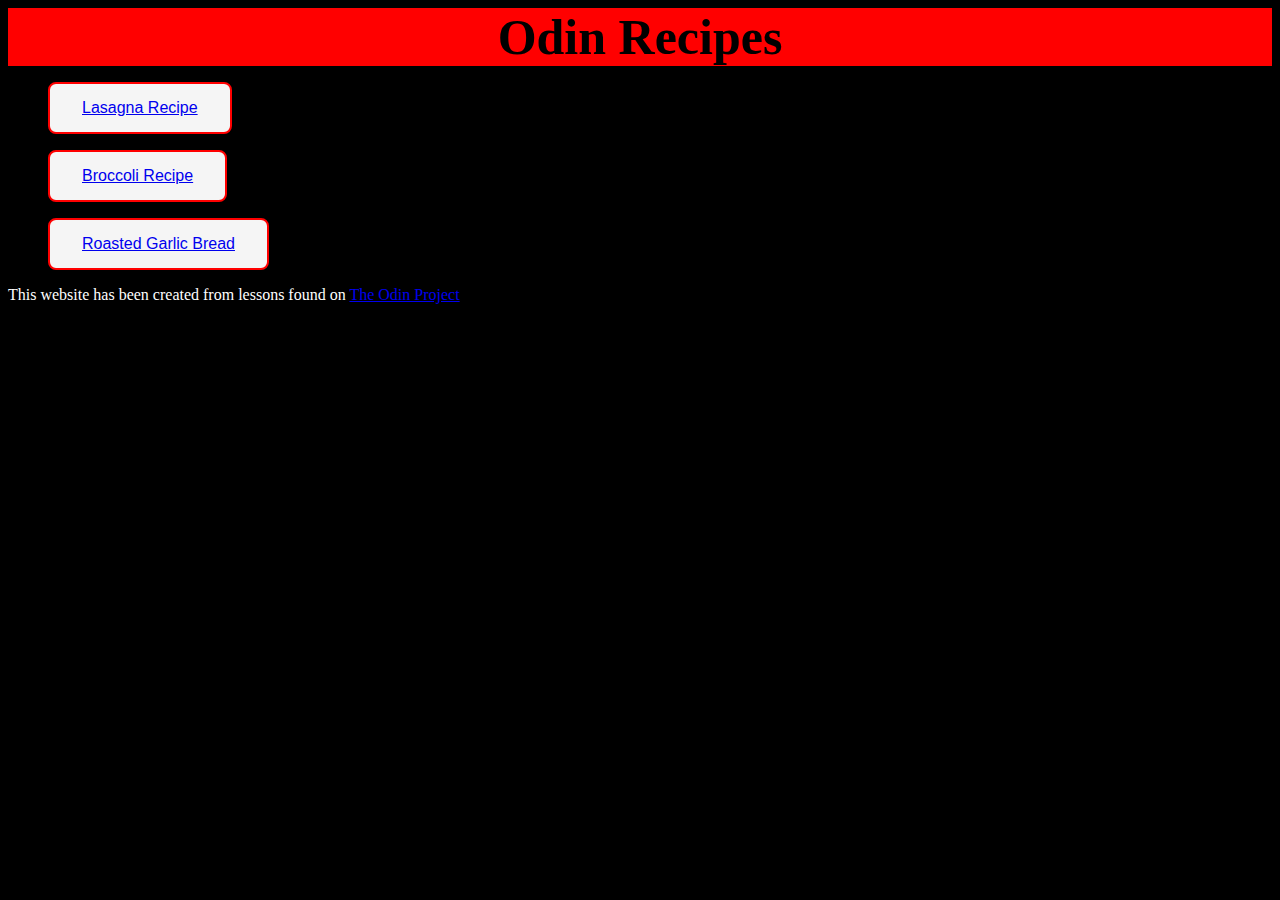
<file: index.html>
<!DOCTYPE html>
<html lang="en">
    <head>
        <meta charset="UTF-8">
        <title>Odin Recipes</title>
        <link rel="stylesheet" href="styles.css">
    </head>

    <body>
        <div>Odin Recipes</div>
        <ul>

            <button class="lasagna">  <a href="recipes/lasagna.html">Lasagna Recipe</button></a>
            </ul>
            <ul>
            <button class="brocoli">  <a href="recipes/brocoli.html">Broccoli Recipe</button></a>
            </ul>
            <ul>
            <button class="garlicb">  <a href="recipes/garlicb.html">Roasted Garlic Bread</button></a>

        </ul>
        
        <p>This website has been created from lessons found on <a href="https://www.theodinproject.com">The Odin Project</a></p>
    </body>
</html>
</file>
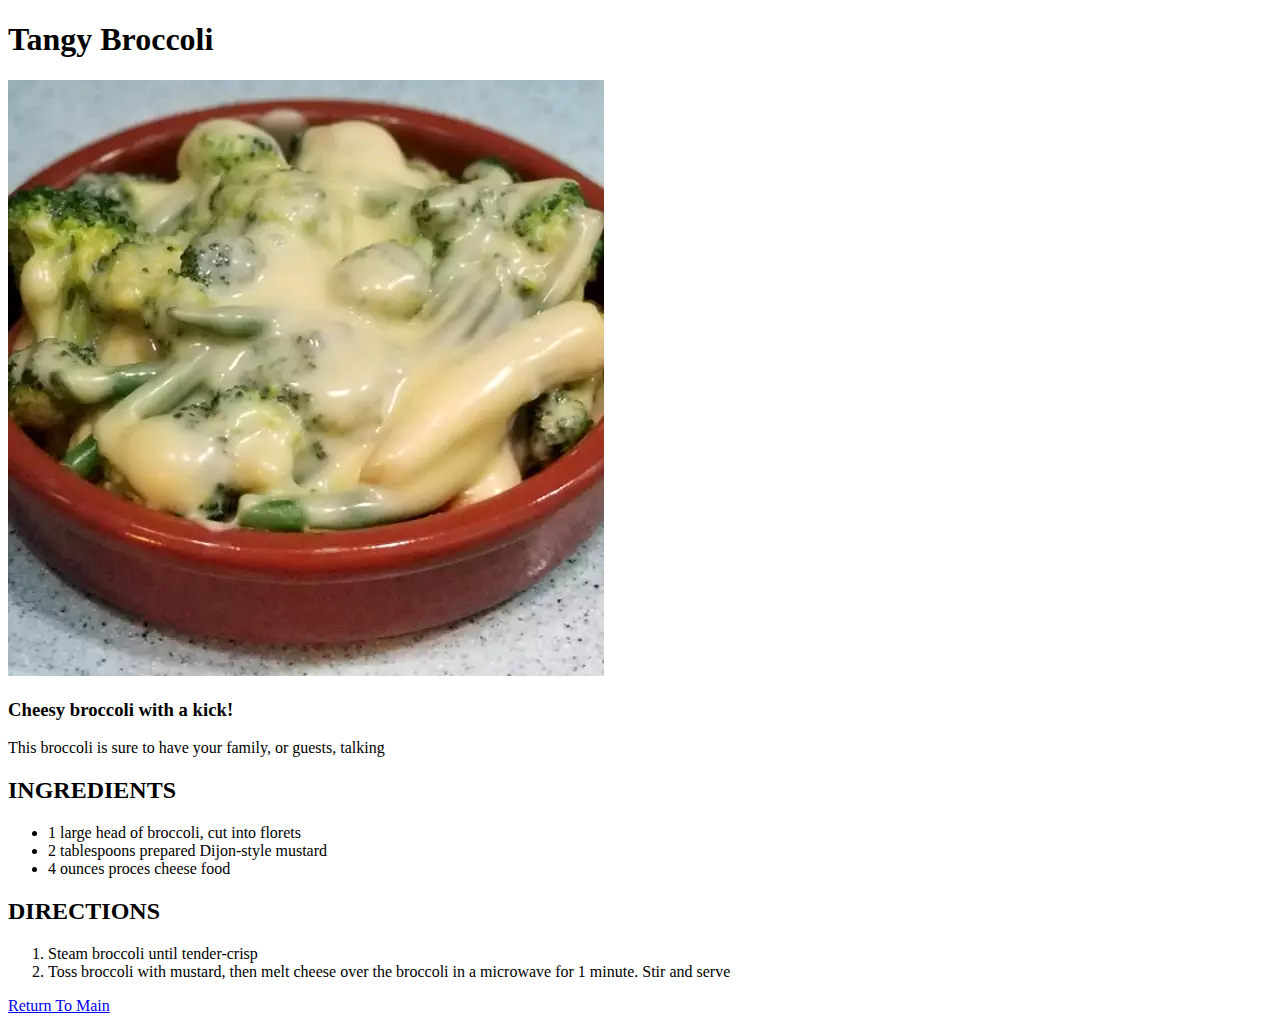
<file: recipes/brocoli.html>
<!DOCTYPE html>
<html lang="en">
    <head>
        <meta charset="UTF-8">
        <title>Tangy Broccoli</title>
    </head>

    <body>
        <h1>Tangy Broccoli</h1>

        <img src="../img/brocoli.webp" alt="photo of brocoli with melted cheese on top">

        <h3>Cheesy broccoli with a kick!</h3>

        <p>This broccoli is sure to have your family, or guests, talking</p>

        <h2>INGREDIENTS</h2>

        <ul>
            <li>1 large head of broccoli, cut into florets</li>
            <li>2 tablespoons prepared Dijon-style mustard</li>
            <li>4 ounces proces cheese food</li>
        </ul>

        <h2>DIRECTIONS</h2>

        <ol>
            <li>Steam broccoli until tender-crisp</li>
            <li>Toss broccoli with mustard, then melt cheese over the broccoli in a microwave for 1 minute.  Stir and serve</li>
        </ol>

        <a href="../index.html">Return To Main</a>
    </body>
</html>
</file>
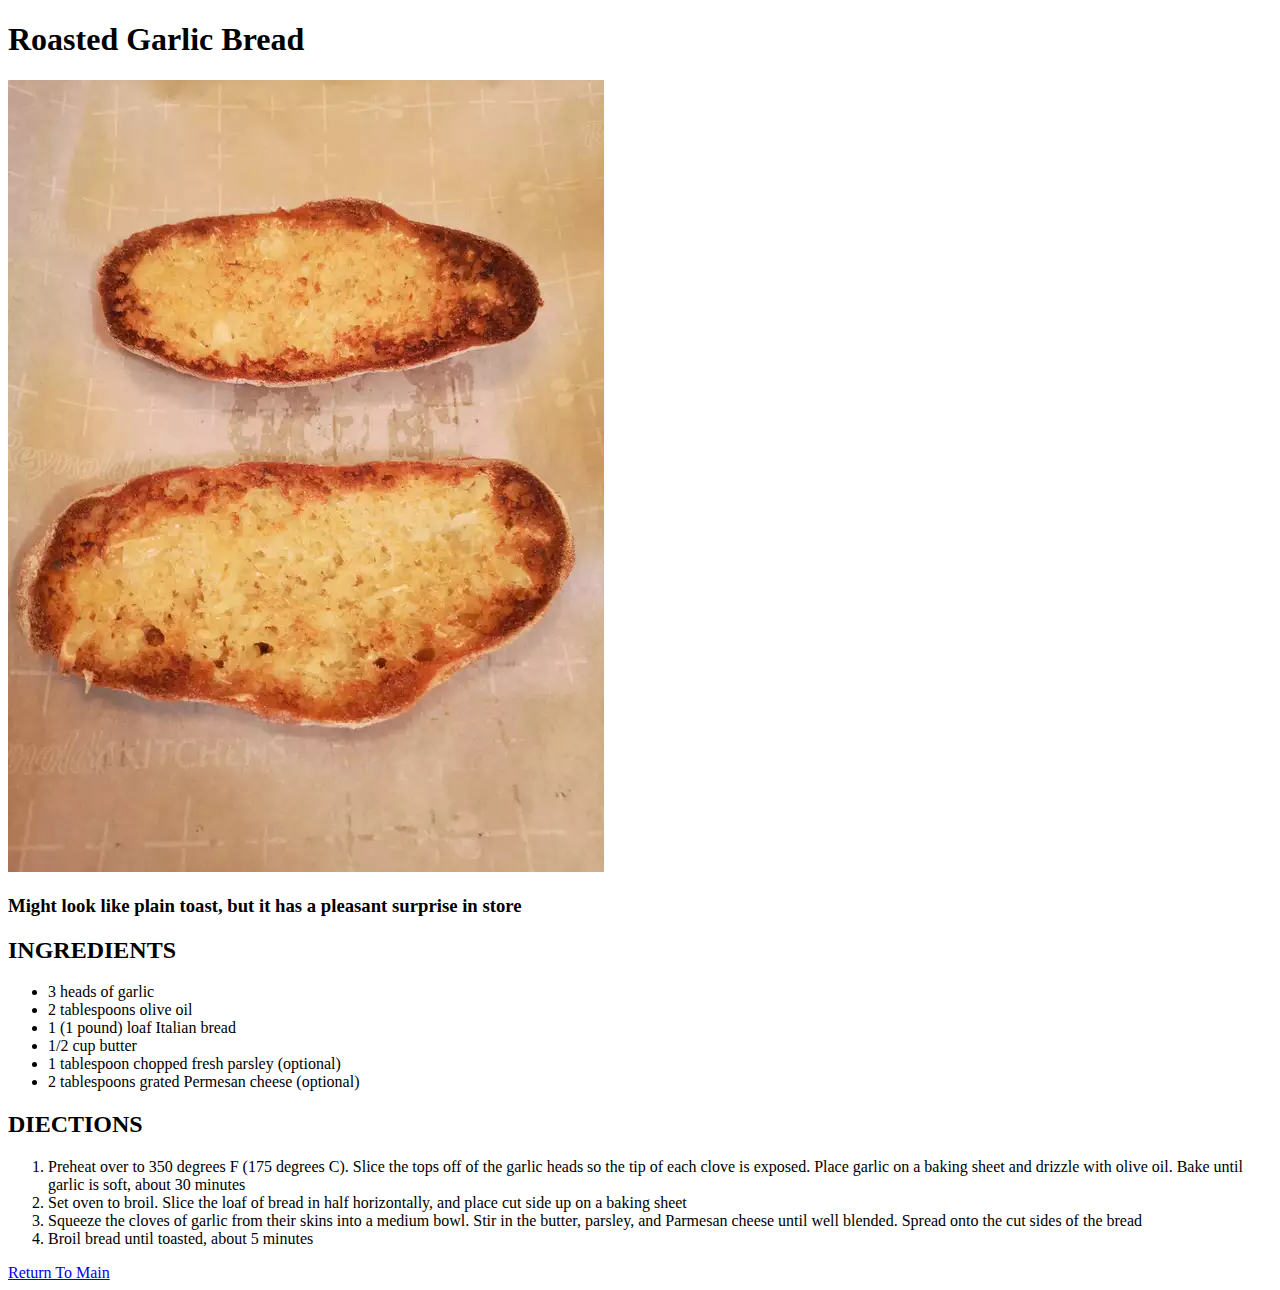
<file: recipes/garlicb.html>
<!DOCTYPE html>
<html lang="en">
    <head>
        <meta charset="UTF-8">
        <title>Roasted Garlic Bread</title>
    </head>

    <body>
        <h1>Roasted Garlic Bread</h1>

        <img src="../img/garlicb.webp"  alt="photo of toasted garlic bread">

        <h3>Might look like plain toast, but it has a pleasant surprise in store</h3>

        <h2>INGREDIENTS</h2>

        <ul>
            <li>3 heads of garlic</li>
            <li>2 tablespoons olive oil</li>
            <li>1 (1 pound) loaf Italian bread</li>
            <li>1/2 cup butter</li>
            <li>1 tablespoon chopped fresh parsley (optional)</li>
            <li>2 tablespoons grated Permesan cheese (optional)</li>
        </ul>

        <h2>DIECTIONS</h2>

        <ol>

            <li>Preheat over to 350 degrees F (175 degrees C).  Slice the tops off of the garlic heads so the tip of each clove is exposed.  Place
                garlic on a baking sheet and drizzle with olive oil.  Bake until garlic is soft, about 30 minutes
            </li>
            <li>Set oven to broil.  Slice the loaf of bread in half horizontally, and place cut side up on a baking sheet</li>
            <li>Squeeze the cloves of garlic from their skins into a medium bowl.  Stir in the butter, parsley, and Parmesan cheese until well blended.
                Spread onto the cut sides of the bread
            </li>
            <li>Broil bread until toasted, about 5 minutes</li>
        </ol>

        <a href="../index.html">Return To Main</a>






    </body>
</html>
</file>
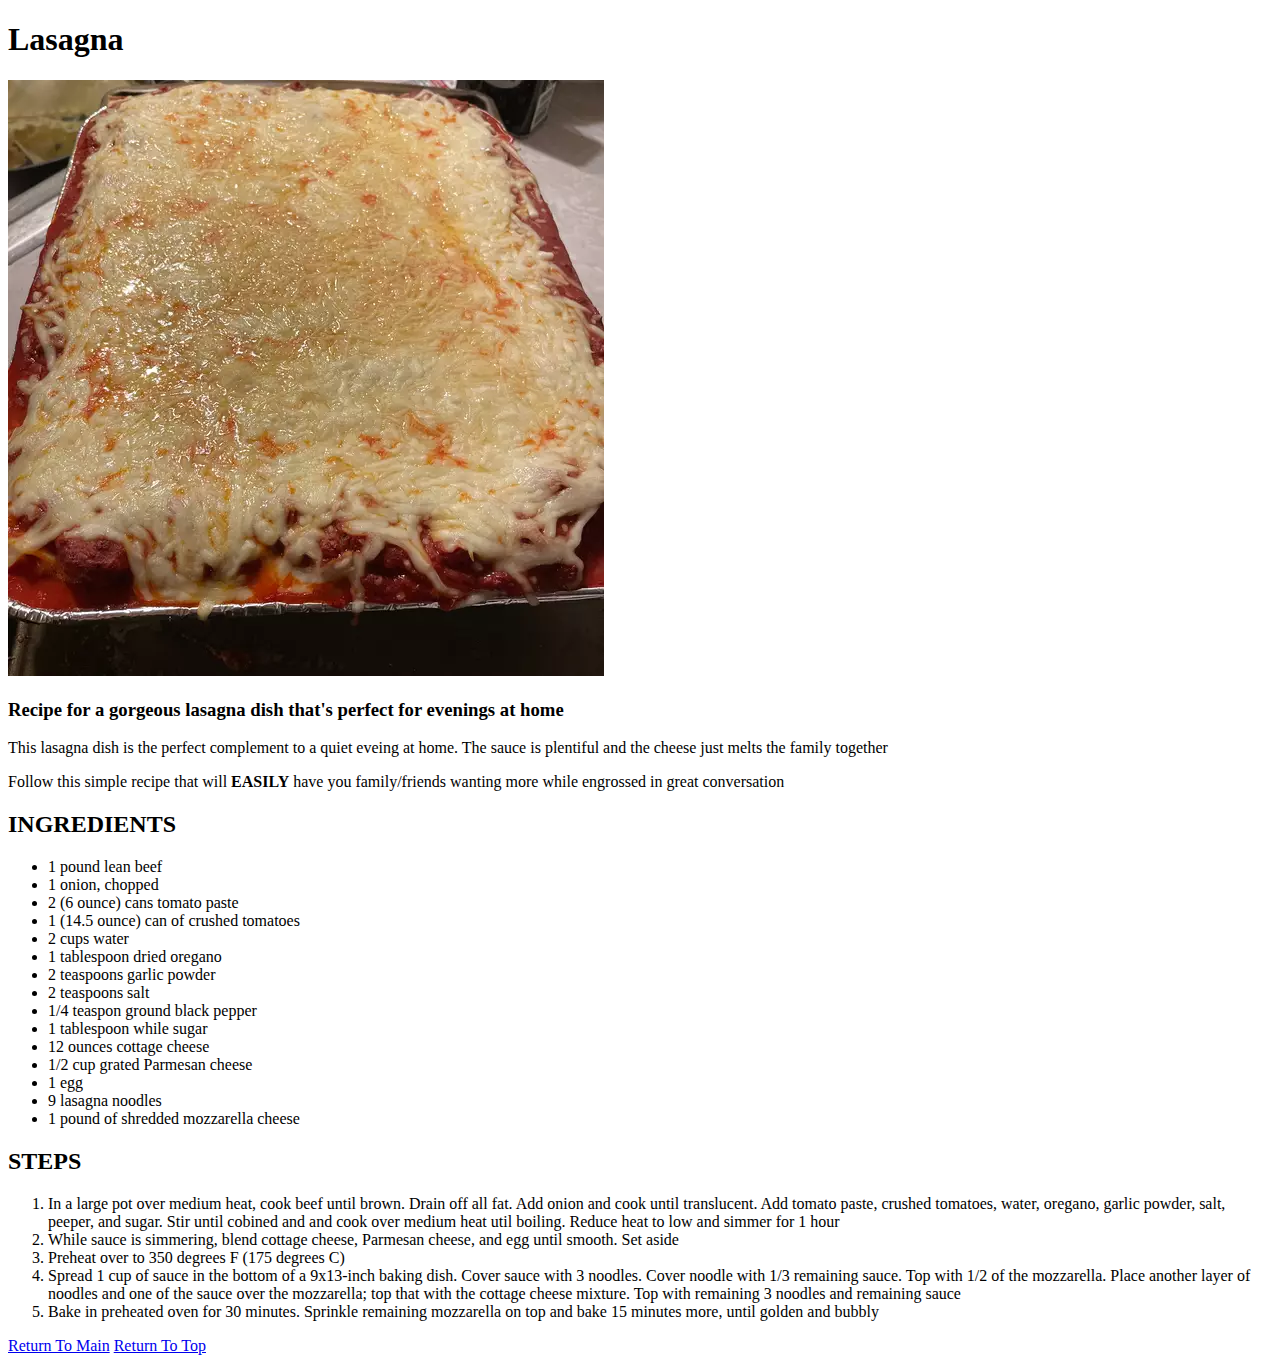
<file: recipes/lasagna.html>
<!DOCTYPE html>
<html lang="en">
    <head>
        <meta charset="UTF-8">
        <title>Lasagna Recipe</title>
    </head>

    <body>
        <h1>Lasagna</h1>
        <img src="../img/lasagna.webp" alt="photo of lasagna">

        <h3>Recipe for a gorgeous lasagna dish that's perfect for evenings at home</h3>

        <p> This lasagna dish is the perfect complement to a quiet eveing at home.   The sauce is plentiful and the cheese just melts 
            the family together
        </p>

        <p>Follow this simple recipe that will <strong>EASILY</strong> have you family/friends wanting more while engrossed in great
        conversation</p>

        <h2>INGREDIENTS</h2>

        <ul>
            <li>1 pound lean beef</li>
            <li>1 onion, chopped</li>
            <li>2 (6 ounce) cans tomato paste</li>
            <li>1 (14.5 ounce) can of crushed tomatoes</li>
            <li>2 cups water</li>
            <li>1 tablespoon dried oregano</li>
            <li>2 teaspoons garlic powder</li>
            <li>2 teaspoons salt</li>
            <li>1/4 teaspon ground black pepper</li>
            <li>1 tablespoon while sugar</li>
            <li>12 ounces cottage cheese</li>
            <li>1/2 cup grated Parmesan cheese</li>
            <li>1 egg</li>
            <li>9 lasagna noodles</li>
            <li>1 pound of shredded mozzarella cheese</li>

            </ul>

            <h2>STEPS</h2>

        <ol>
            <li>In a large pot over medium heat, cook beef until brown.  Drain off all fat.  Add onion and cook until translucent.
                Add tomato paste, crushed tomatoes, water, oregano, garlic powder, salt, peeper, and sugar.  Stir until cobined and
                and cook over medium heat util boiling.  Reduce heat to low and simmer for 1 hour
            </li>

            <li>While sauce is simmering, blend cottage cheese, Parmesan cheese, and egg until smooth.  Set aside</li>

            <li>Preheat over to 350 degrees F (175 degrees C)</li>

            <li>Spread 1 cup of sauce in the bottom of a 9x13-inch baking dish.  Cover sauce with 3 noodles.
                Cover noodle with 1/3 remaining sauce.  Top with 1/2 of the mozzarella.  Place another layer of noodles
                and one of the sauce over the mozzarella; top that with the cottage cheese mixture.  Top with remaining 3
                noodles and remaining sauce
            </li>

            <li>Bake in preheated oven for 30 minutes.  Sprinkle remaining mozzarella on top and bake 15 minutes more,
                until golden and bubbly
            </li>
        </ol>

                
        <a href="../index.html">Return To Main</a>
        <a href="#header">Return To Top</a>





    </body>
</html>
</file>
<file: styles.css>
/*styles.css*/


body {
    background-color: black;
    
}


div {
    color:black;
    background-color: red;
    font-size: 50px;  
    font-weight: bold;
    text-align: center;

}

.lasagna {
    background-color: whitesmoke;
    border: none;
    color: black;   
    padding: 15px 32px; 
    text-align: center;
    display: block;
    font-size: 16px;
    border-radius: 8px;
    transition-duration: 0.4s;
    border: 2px solid red;

}

.lasagna:hover  {
    background-color: red;
    color: white;
}

.brocoli {
    background-color: whitesmoke;
    border: none;
    color: black;   
    padding: 15px 32px; 
    text-align: center;
    display: block;
    font-size: 16px;
    border-radius: 8px;
    transition-duration: 0.4s;
    border: 2px solid red;
}

.brocoli:hover  {
    background-color: red;
    color: white;
}


.garlicb {
    background-color: whitesmoke;
    border: none;
    color: black;   
    padding: 15px 32px; 
    text-align: center;
    display: block;
    font-size: 16px;
    border-radius: 8px;
    transition-duration: 0.4s;
    border: 2px solid red;

}

.garlicb:hover  {
    background-color: red;
    color: white;
}

p {
    color: white;
}

a {
    font-color:#dfdfe2;
}
</file>
